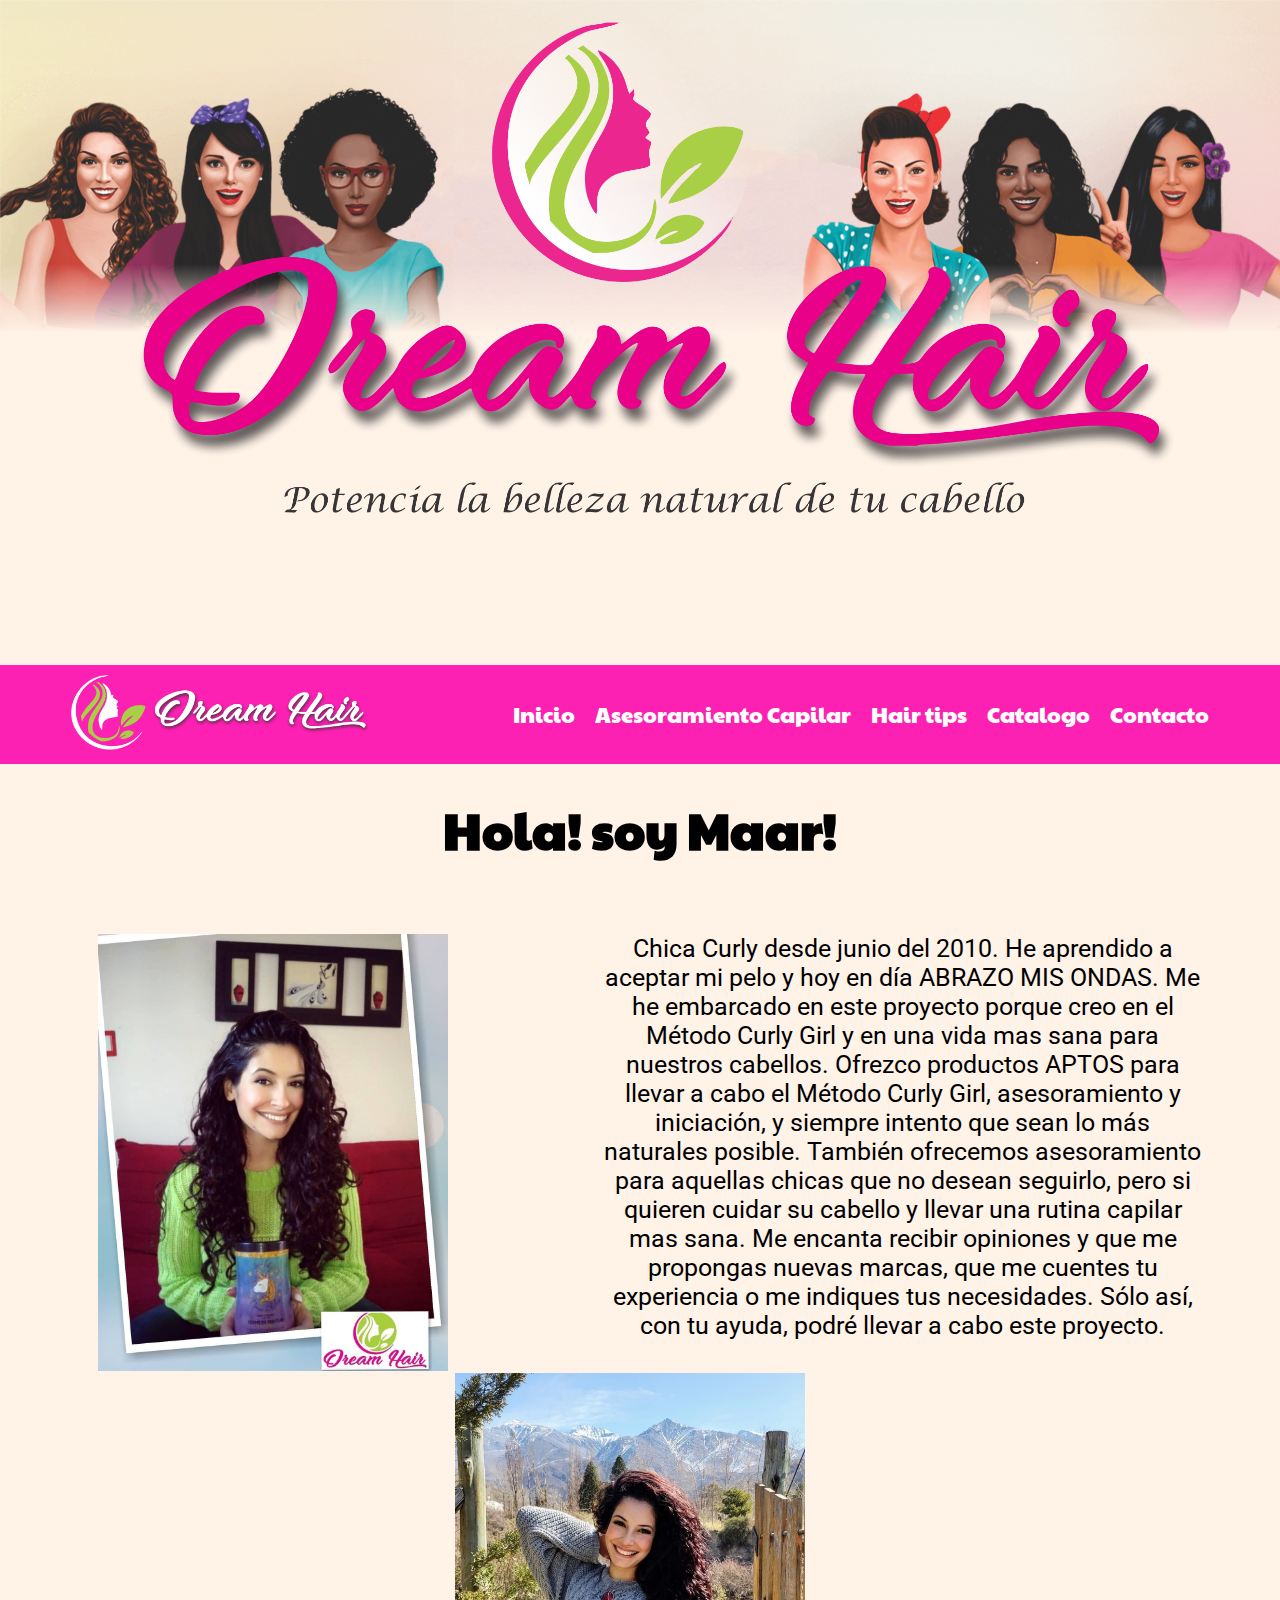
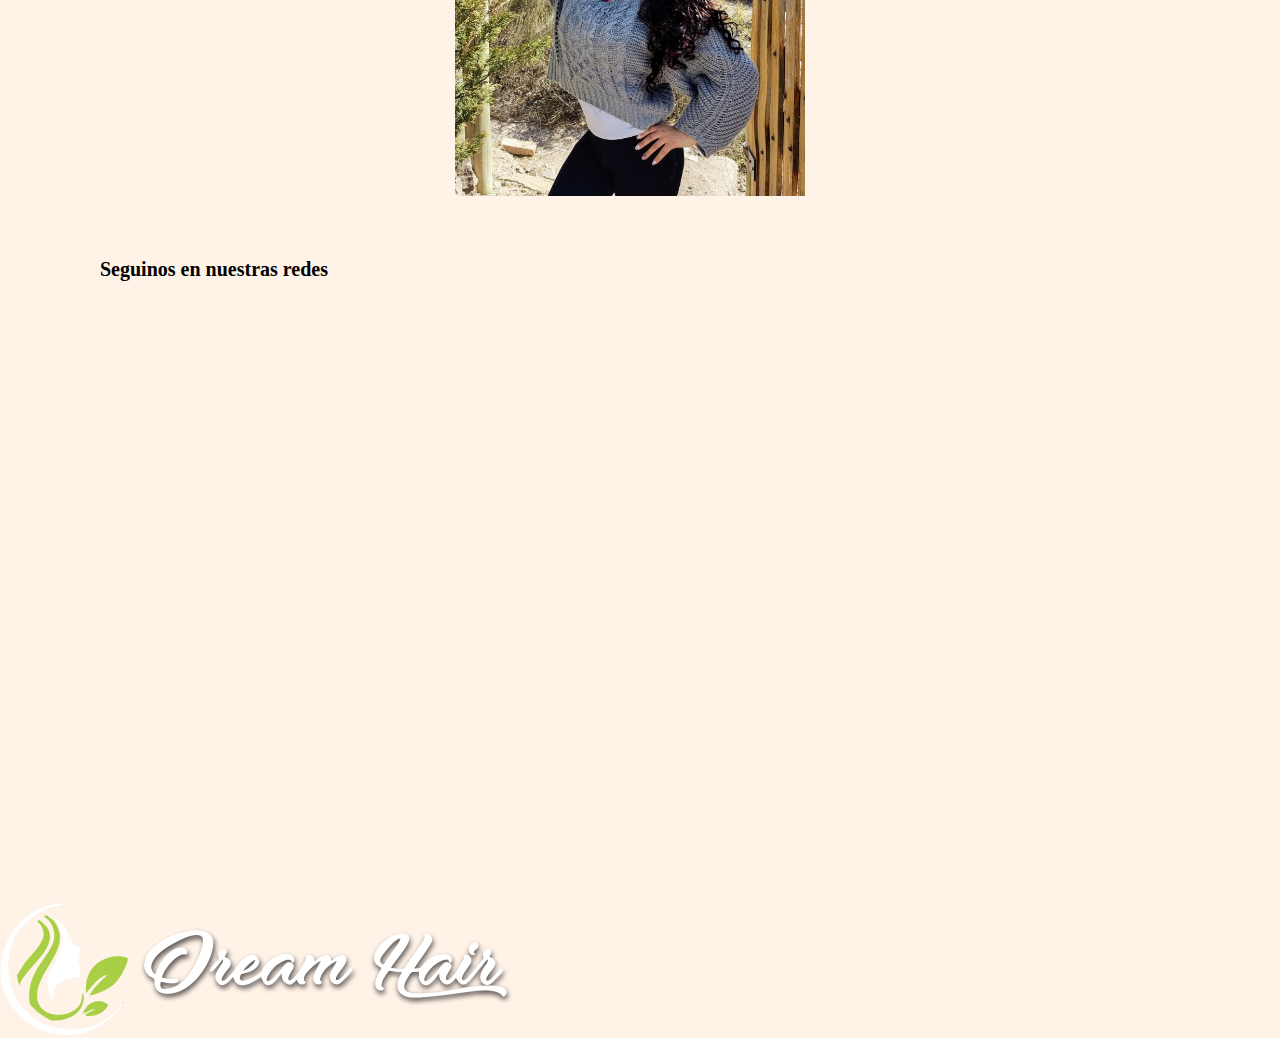
<file: index.html>
<!DOCTYPE html>
<html lang="es">
<head>
    <meta charset="UTF-8">
    <meta http-equiv="X-UA-Compatible" content="IE=edge">
    <meta name="viewport" content="width=device-width, initial-scale=1.0">
    <link rel="icon" href="img/logo pestaña.png">
    <link rel="stylesheet" href="css/styles.css">
    <link rel="preconnect" href="https://fonts.googleapis.com"> <link rel="preconnect" href="https://fonts.gstatic.com" crossorigin>
    <link rel="preconnect" href="https://fonts.googleapis.com">
    <link rel="preconnect" href="https://fonts.gstatic.com" crossorigin>
    <link href="https://fonts.googleapis.com/css2?family=Bangers&family=Lemon&family=Paytone+One&family=Roboto:wght@300&display=swap" rel="stylesheet">
    <title>Dream Hair</title>
    </head>
<body>
    <div class="grid-container">
        <!-- foto cabecera -->
        <div>
        <img src="img/MARCA COMPLETA.png" alt="imagen portada" class="portada">
        </div>
        <!-- Navegador -->
        <header id="nav-flex">
            <div class="img-nav-flex">
            <a href="index.html"><img src="img/logo.png" alt="logo-nav" class="img-nav"></a>
            </div>
            <nav>
                <ul class="lista-flex">
                    <li><a href="index.html">Inicio</a></li>
                    <li><a href="pages/Asesoramiento Capilar.html">Asesoramiento Capilar</a></li>
                    <li><a href="pages/Hair tips.html">Hair tips</a></li>
                    <li><a href="pages/Catalogo.html">Catalogo</a></li>
                    <li><a href="pages/Contacto.html">Contacto</a></li>
                </ul>
            </nav>
        </header>
        <!--SECCION INFORMATIVA-->
        <h1> Hola! soy Maar!</h1>
        <section>
            <div class="info">
                <div>
                    <img src="img/marina1.jpg" alt="foto marina" class="info_foto1">
                </div>
                <div class="info_parrafo">
                    <p class="info_p-primero">
                    Chica Curly desde junio del 2010.
                    He aprendido a aceptar mi pelo y hoy en día ABRAZO MIS ONDAS.
                    Me he embarcado en este proyecto porque creo en el Método Curly Girl y en una
                    vida mas sana para nuestros cabellos. Ofrezco productos APTOS para llevar a cabo
                    el Método Curly Girl, asesoramiento y iniciación, y siempre intento que sean lo más
                    naturales posible. También ofrecemos asesoramiento para aquellas chicas que no
                    desean seguirlo, pero si quieren cuidar su cabello y llevar una rutina capilar mas
                    sana.
                    Me encanta recibir opiniones y que me propongas nuevas marcas, que me cuentes
                    tu experiencia o me indiques tus necesidades. Sólo así, con tu ayuda, podré llevar a
                    cabo este proyecto.
                    </p>
                </div>
                <div>
                    <img src="img/marina 2.png" alt="foto marina" class="info_foto2">
                </div>

            </div>

        <div>
            <h2 class="seguinos"> Seguinos en nuestras redes</h2>
        </div>
        <div>
            <iframe src="https://www.facebook.com/plugins/page.php?href=https%3A%2F%2Fwww.facebook.com%2Fdreamhhair&tabs=timeline&width=340&height=500&small_header=false&adapt_container_width=true&hide_cover=false&show_facepile=true&appId" width="340" height="500" style="border:none;overflow:hidden" scrolling="no" frameborder="0" allowfullscreen="true" allow="autoplay; clipboard-write; encrypted-media; picture-in-picture; web-share" class="banner-face"></iframe>
        </div>
        <footer>
            <div>
                <img src="/img/logo.png" alt="logo" class="logo-footer">
            </div>
        </footer>
    </div>
</body>
</html>
</file>
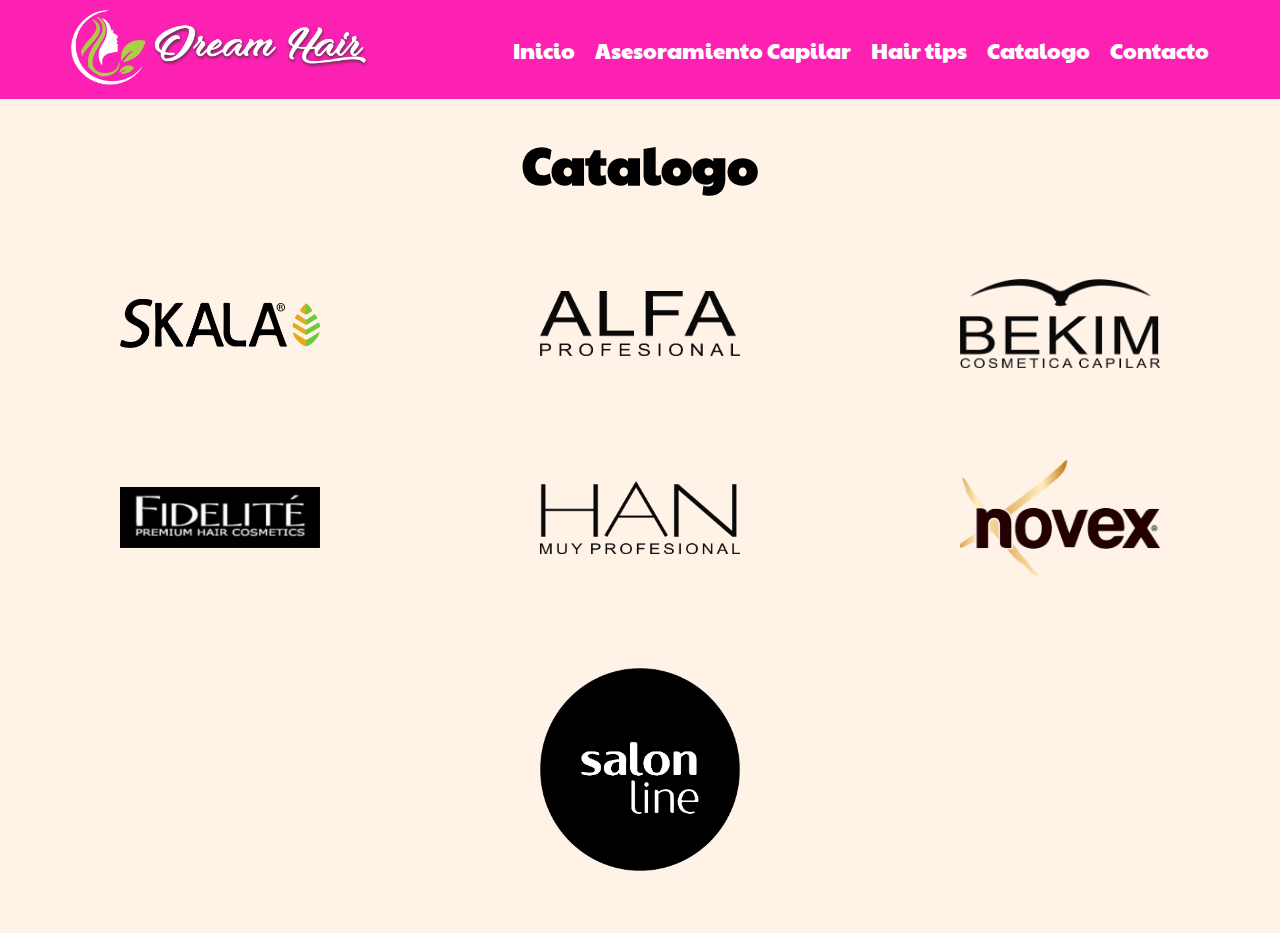
<file: pages/Catalogo.html>
<!DOCTYPE html>
<html lang="es">
<head>
    <meta charset="UTF-8">
    <meta http-equiv="X-UA-Compatible" content="IE=edge">
    <meta name="viewport" content="width=device-width, initial-scale=1.0">
    <link rel="icon" href="../img/logo pestaña.png">
    <link href="https://fonts.googleapis.com/css2?family=Bangers&family=Lemon&family=Paytone+One&family=Roboto:wght@300&display=swap" rel="stylesheet">
    <link rel="stylesheet" href="../css/styles.css">
    <title>Dream Hair</title>
</head>
<body>
    <header id="nav-flex">
        <div class="img-nav-flex">
            <a href="../index.html"><img src="../img/logo.png" alt="logo-nav" class="img-nav"></a>
        </div>
        <nav>
            <ul class="lista-flex">
                <li><a href="../index.html">Inicio</a></li>
                <li><a href="Asesoramiento Capilar.html">Asesoramiento Capilar</a></li>
                <li><a href="Hair tips.html">Hair tips</a></li>
                <li><a href="Catalogo.html">Catalogo</a></li>
                <li><a href="Contacto.html">Contacto</a></li>
            </ul>
        </nav>
    </header>

    <h1 class="h1_catalogo">Catalogo</h1>
<section>
    <div class="flex_marcas">
        <div class="marcas">
            <a href="../pages/Productos.html"><img src="../img/logo skala.png" alt="Logo Skala"></a>
        </div>
        <div class="marcas">
            <img src="../img/logo alfa.png" alt="logo alfa">
        </div>
        <div class="marcas">
            <img src="../img/logo bekim.png" alt="logo bekim">
        </div>
        <div class="marcas">
            <img src="../img/logo fidelite.png" alt="logo fidelite">
        </div>
        <div class="marcas">
            <img src="../img/logo han.png" alt="logo han">
        </div>
        <div class="marcas">
            <img src="../img/logo novex.png" alt="logo novex">
        </div>
        <div class="marcas">
            <img src="../img/logo salon line.png" alt="salon line">
        </div>
    </div>
</section>
</body>
</html>
</file>
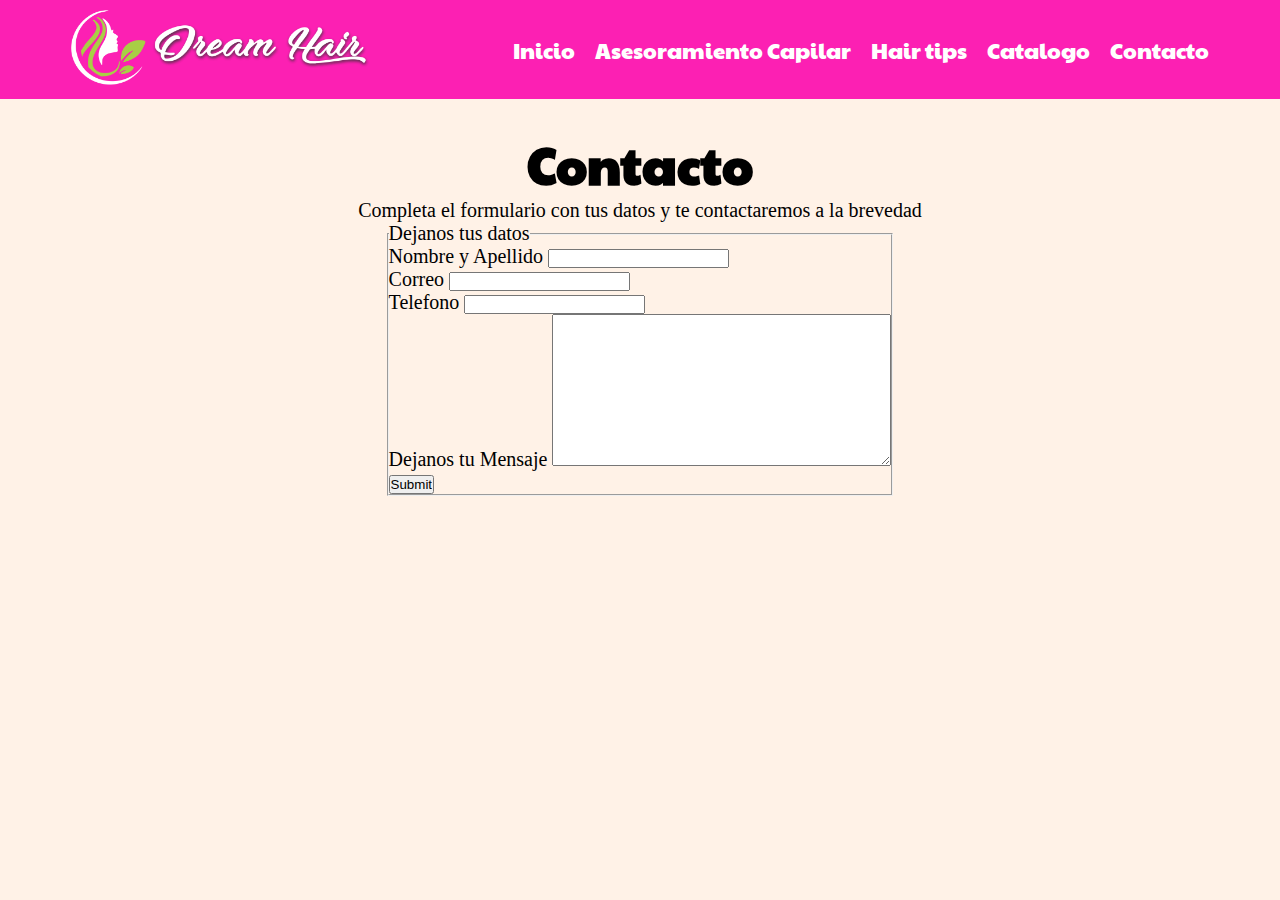
<file: pages/Contacto.html>
<!DOCTYPE html>
<html lang="es">
<head>
    <meta charset="UTF-8">
    <meta http-equiv="X-UA-Compatible" content="IE=edge">
    <meta name="viewport" content="width=device-width, initial-scale=1.0">
    <link rel="icon" href="../img/logo pestaña.png">
    <link href="https://fonts.googleapis.com/css2?family=Bangers&family=Lemon&family=Paytone+One&family=Roboto:wght@300&display=swap" rel="stylesheet">
    <link rel="stylesheet" href="../css/styles.css">
    <title>Dream Hair</title>
</head>
<body>
    <header id="nav-flex">
        <div class="img-nav-flex">
            <a href="../index.html"><img src="../img/logo.png" alt="logo-nav" class="img-nav"></a>
        </div>
        <nav>
            <ul class="lista-flex">
                <li><a href="../index.html">Inicio</a></li>
                <li><a href="Asesoramiento Capilar.html">Asesoramiento Capilar</a></li>
                <li><a href="Hair tips.html">Hair tips</a></li>
                <li><a href="Catalogo.html">Catalogo</a></li>
                <li><a href="Contacto.html">Contacto</a></li>
            </ul>
        </nav>
    </header>

    <section class="sect-contact">
        <h1>
            Contacto
        </h1>
        <p>
            Completa el formulario con tus datos y te contactaremos a la brevedad
        </p>
        <form class="formulario">
            <fieldset class="recuadro">
                <legend>Dejanos tus datos</legend>
            <div>
                <label for="nombre">Nombre y Apellido</label>
                <input type="text" id="nombre" required>
            </div>
            
            <div>
                <label for="email">Correo</label>
                <input type="email" id="email" required>
            </div>

            <div>
                <label for="">Telefono</label>
                <input type="text" id="number" required>
            </div>

            <div>
                <label for="mensaje">Dejanos tu Mensaje</label>
                <textarea id="mensaje" cols="40" rows="10" maxlength="5000"></textarea>
            </div>

                <input type="submit" name="Enviar">
            </fieldset>
        </form>
        </section>
</body>
</html>
</file>
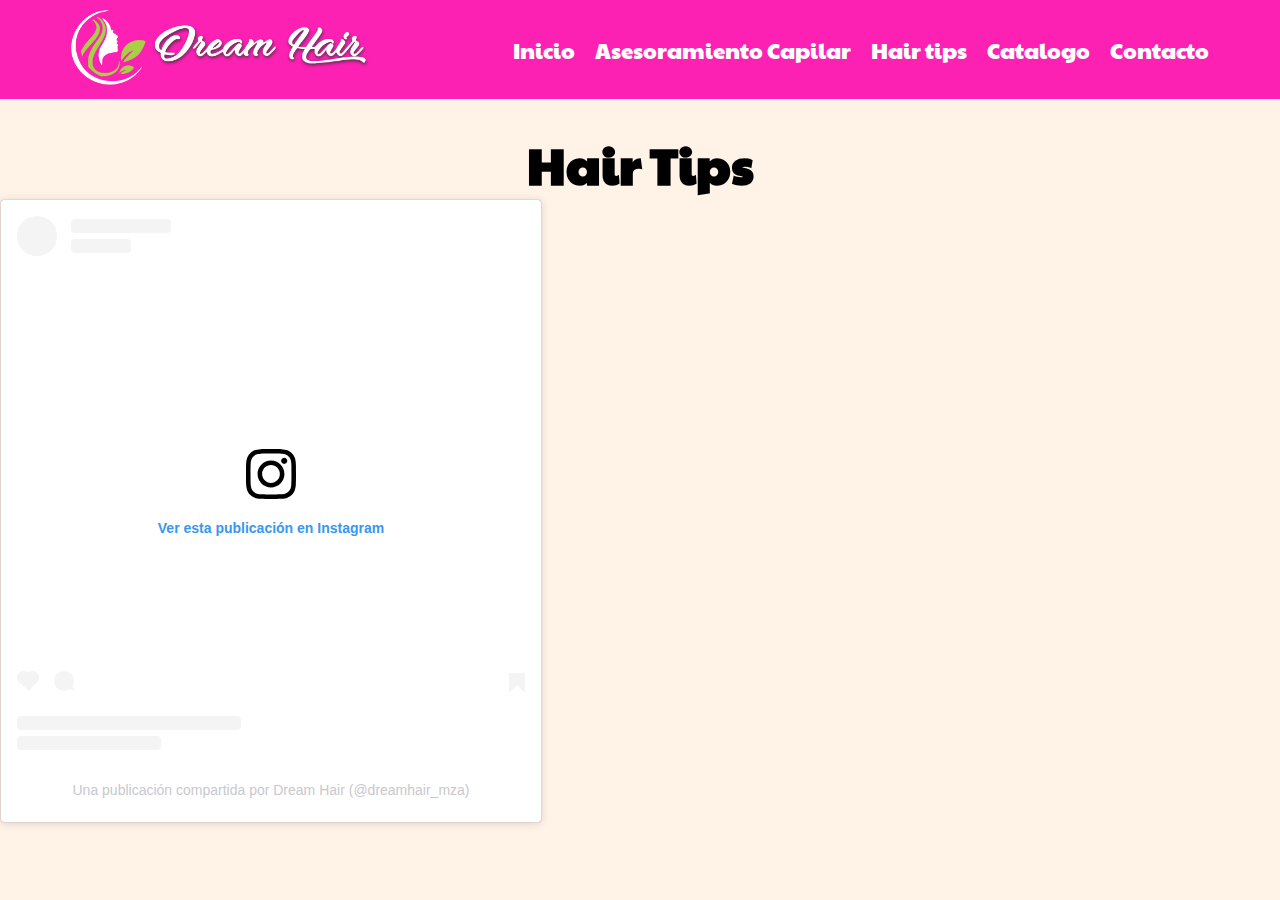
<file: pages/Hair tips.html>
<!DOCTYPE html>
<html lang="es">
<head>
    <meta charset="UTF-8">
    <meta http-equiv="X-UA-Compatible" content="IE=edge">
    <meta name="viewport" content="width=device-width, initial-scale=1.0">
    <link rel="icon" href="../img/logo pestaña.png">
    <link href="https://fonts.googleapis.com/css2?family=Bangers&family=Lemon&family=Paytone+One&family=Roboto:wght@300&display=swap" rel="stylesheet">
    <link rel="stylesheet" href="../css/styles.css">
    <title>Dream Hair</title>
</head>
<body>
    <header id="nav-flex">
        <div class="img-nav-flex">
            <a href="../index.html"><img src="../img/logo.png" alt="logo-nav" class="img-nav"></a>
        </div>
        <nav>
            <ul class="lista-flex">
                <li><a href="../index.html">Inicio</a></li>
                <li><a href="Asesoramiento Capilar.html">Asesoramiento Capilar</a></li>
                <li><a href="Hair tips.html">Hair tips</a></li>
                <li><a href="Catalogo.html">Catalogo</a></li>
                <li><a href="Contacto.html">Contacto</a></li>
            </ul>
        </nav>
    </header>
</body>
        <h1>Hair Tips</h1>
        <blockquote class="instagram-media" data-instgrm-captioned data-instgrm-permalink="https://www.instagram.com/reel/CjRBq-AJ8m9/?utm_source=ig_embed&amp;utm_campaign=loading" data-instgrm-version="14" style=" background:#FFF; border:0; border-radius:3px; box-shadow:0 0 1px 0 rgba(0,0,0,0.5),0 1px 10px 0 rgba(0,0,0,0.15); margin: 1px; max-width:540px; min-width:326px; padding:0; width:99.375%; width:-webkit-calc(100% - 2px); width:calc(100% - 2px);"><div style="padding:16px;"> <a href="https://www.instagram.com/reel/CjRBq-AJ8m9/?utm_source=ig_embed&amp;utm_campaign=loading" style=" background:#FFFFFF; line-height:0; padding:0 0; text-align:center; text-decoration:none; width:100%;" target="_blank"> <div style=" display: flex; flex-direction: row; align-items: center;"> <div style="background-color: #F4F4F4; border-radius: 50%; flex-grow: 0; height: 40px; margin-right: 14px; width: 40px;"></div> <div style="display: flex; flex-direction: column; flex-grow: 1; justify-content: center;"> <div style=" background-color: #F4F4F4; border-radius: 4px; flex-grow: 0; height: 14px; margin-bottom: 6px; width: 100px;"></div> <div style=" background-color: #F4F4F4; border-radius: 4px; flex-grow: 0; height: 14px; width: 60px;"></div></div></div><div style="padding: 19% 0;"></div> <div style="display:block; height:50px; margin:0 auto 12px; width:50px;"><svg width="50px" height="50px" viewBox="0 0 60 60" version="1.1" xmlns="https://www.w3.org/2000/svg" xmlns:xlink="https://www.w3.org/1999/xlink"><g stroke="none" stroke-width="1" fill="none" fill-rule="evenodd"><g transform="translate(-511.000000, -20.000000)" fill="#000000"><g><path d="M556.869,30.41 C554.814,30.41 553.148,32.076 553.148,34.131 C553.148,36.186 554.814,37.852 556.869,37.852 C558.924,37.852 560.59,36.186 560.59,34.131 C560.59,32.076 558.924,30.41 556.869,30.41 M541,60.657 C535.114,60.657 530.342,55.887 530.342,50 C530.342,44.114 535.114,39.342 541,39.342 C546.887,39.342 551.658,44.114 551.658,50 C551.658,55.887 546.887,60.657 541,60.657 M541,33.886 C532.1,33.886 524.886,41.1 524.886,50 C524.886,58.899 532.1,66.113 541,66.113 C549.9,66.113 557.115,58.899 557.115,50 C557.115,41.1 549.9,33.886 541,33.886 M565.378,62.101 C565.244,65.022 564.756,66.606 564.346,67.663 C563.803,69.06 563.154,70.057 562.106,71.106 C561.058,72.155 560.06,72.803 558.662,73.347 C557.607,73.757 556.021,74.244 553.102,74.378 C549.944,74.521 548.997,74.552 541,74.552 C533.003,74.552 532.056,74.521 528.898,74.378 C525.979,74.244 524.393,73.757 523.338,73.347 C521.94,72.803 520.942,72.155 519.894,71.106 C518.846,70.057 518.197,69.06 517.654,67.663 C517.244,66.606 516.755,65.022 516.623,62.101 C516.479,58.943 516.448,57.996 516.448,50 C516.448,42.003 516.479,41.056 516.623,37.899 C516.755,34.978 517.244,33.391 517.654,32.338 C518.197,30.938 518.846,29.942 519.894,28.894 C520.942,27.846 521.94,27.196 523.338,26.654 C524.393,26.244 525.979,25.756 528.898,25.623 C532.057,25.479 533.004,25.448 541,25.448 C548.997,25.448 549.943,25.479 553.102,25.623 C556.021,25.756 557.607,26.244 558.662,26.654 C560.06,27.196 561.058,27.846 562.106,28.894 C563.154,29.942 563.803,30.938 564.346,32.338 C564.756,33.391 565.244,34.978 565.378,37.899 C565.522,41.056 565.552,42.003 565.552,50 C565.552,57.996 565.522,58.943 565.378,62.101 M570.82,37.631 C570.674,34.438 570.167,32.258 569.425,30.349 C568.659,28.377 567.633,26.702 565.965,25.035 C564.297,23.368 562.623,22.342 560.652,21.575 C558.743,20.834 556.562,20.326 553.369,20.18 C550.169,20.033 549.148,20 541,20 C532.853,20 531.831,20.033 528.631,20.18 C525.438,20.326 523.257,20.834 521.349,21.575 C519.376,22.342 517.703,23.368 516.035,25.035 C514.368,26.702 513.342,28.377 512.574,30.349 C511.834,32.258 511.326,34.438 511.181,37.631 C511.035,40.831 511,41.851 511,50 C511,58.147 511.035,59.17 511.181,62.369 C511.326,65.562 511.834,67.743 512.574,69.651 C513.342,71.625 514.368,73.296 516.035,74.965 C517.703,76.634 519.376,77.658 521.349,78.425 C523.257,79.167 525.438,79.673 528.631,79.82 C531.831,79.965 532.853,80.001 541,80.001 C549.148,80.001 550.169,79.965 553.369,79.82 C556.562,79.673 558.743,79.167 560.652,78.425 C562.623,77.658 564.297,76.634 565.965,74.965 C567.633,73.296 568.659,71.625 569.425,69.651 C570.167,67.743 570.674,65.562 570.82,62.369 C570.966,59.17 571,58.147 571,50 C571,41.851 570.966,40.831 570.82,37.631"></path></g></g></g></svg></div><div style="padding-top: 8px;"> <div style=" color:#3897f0; font-family:Arial,sans-serif; font-size:14px; font-style:normal; font-weight:550; line-height:18px;">Ver esta publicación en Instagram</div></div><div style="padding: 12.5% 0;"></div> <div style="display: flex; flex-direction: row; margin-bottom: 14px; align-items: center;"><div> <div style="background-color: #F4F4F4; border-radius: 50%; height: 12.5px; width: 12.5px; transform: translateX(0px) translateY(7px);"></div> <div style="background-color: #F4F4F4; height: 12.5px; transform: rotate(-45deg) translateX(3px) translateY(1px); width: 12.5px; flex-grow: 0; margin-right: 14px; margin-left: 2px;"></div> <div style="background-color: #F4F4F4; border-radius: 50%; height: 12.5px; width: 12.5px; transform: translateX(9px) translateY(-18px);"></div></div><div style="margin-left: 8px;"> <div style=" background-color: #F4F4F4; border-radius: 50%; flex-grow: 0; height: 20px; width: 20px;"></div> <div style=" width: 0; height: 0; border-top: 2px solid transparent; border-left: 6px solid #f4f4f4; border-bottom: 2px solid transparent; transform: translateX(16px) translateY(-4px) rotate(30deg)"></div></div><div style="margin-left: auto;"> <div style=" width: 0px; border-top: 8px solid #F4F4F4; border-right: 8px solid transparent; transform: translateY(16px);"></div> <div style=" background-color: #F4F4F4; flex-grow: 0; height: 12px; width: 16px; transform: translateY(-4px);"></div> <div style=" width: 0; height: 0; border-top: 8px solid #F4F4F4; border-left: 8px solid transparent; transform: translateY(-4px) translateX(8px);"></div></div></div> <div style="display: flex; flex-direction: column; flex-grow: 1; justify-content: center; margin-bottom: 24px;"> <div style=" background-color: #F4F4F4; border-radius: 4px; flex-grow: 0; height: 14px; margin-bottom: 6px; width: 224px;"></div> <div style=" background-color: #F4F4F4; border-radius: 4px; flex-grow: 0; height: 14px; width: 144px;"></div></div></a><p style=" color:#c9c8cd; font-family:Arial,sans-serif; font-size:14px; line-height:17px; margin-bottom:0; margin-top:8px; overflow:hidden; padding:8px 0 7px; text-align:center; text-overflow:ellipsis; white-space:nowrap;"><a href="https://www.instagram.com/reel/CjRBq-AJ8m9/?utm_source=ig_embed&amp;utm_campaign=loading" style=" color:#c9c8cd; font-family:Arial,sans-serif; font-size:14px; font-style:normal; font-weight:normal; line-height:17px; text-decoration:none;" target="_blank">Una publicación compartida por Dream Hair (@dreamhair_mza)</a></p></div></blockquote> <script async src="//www.instagram.com/embed.js"></script>
</html>
</file>
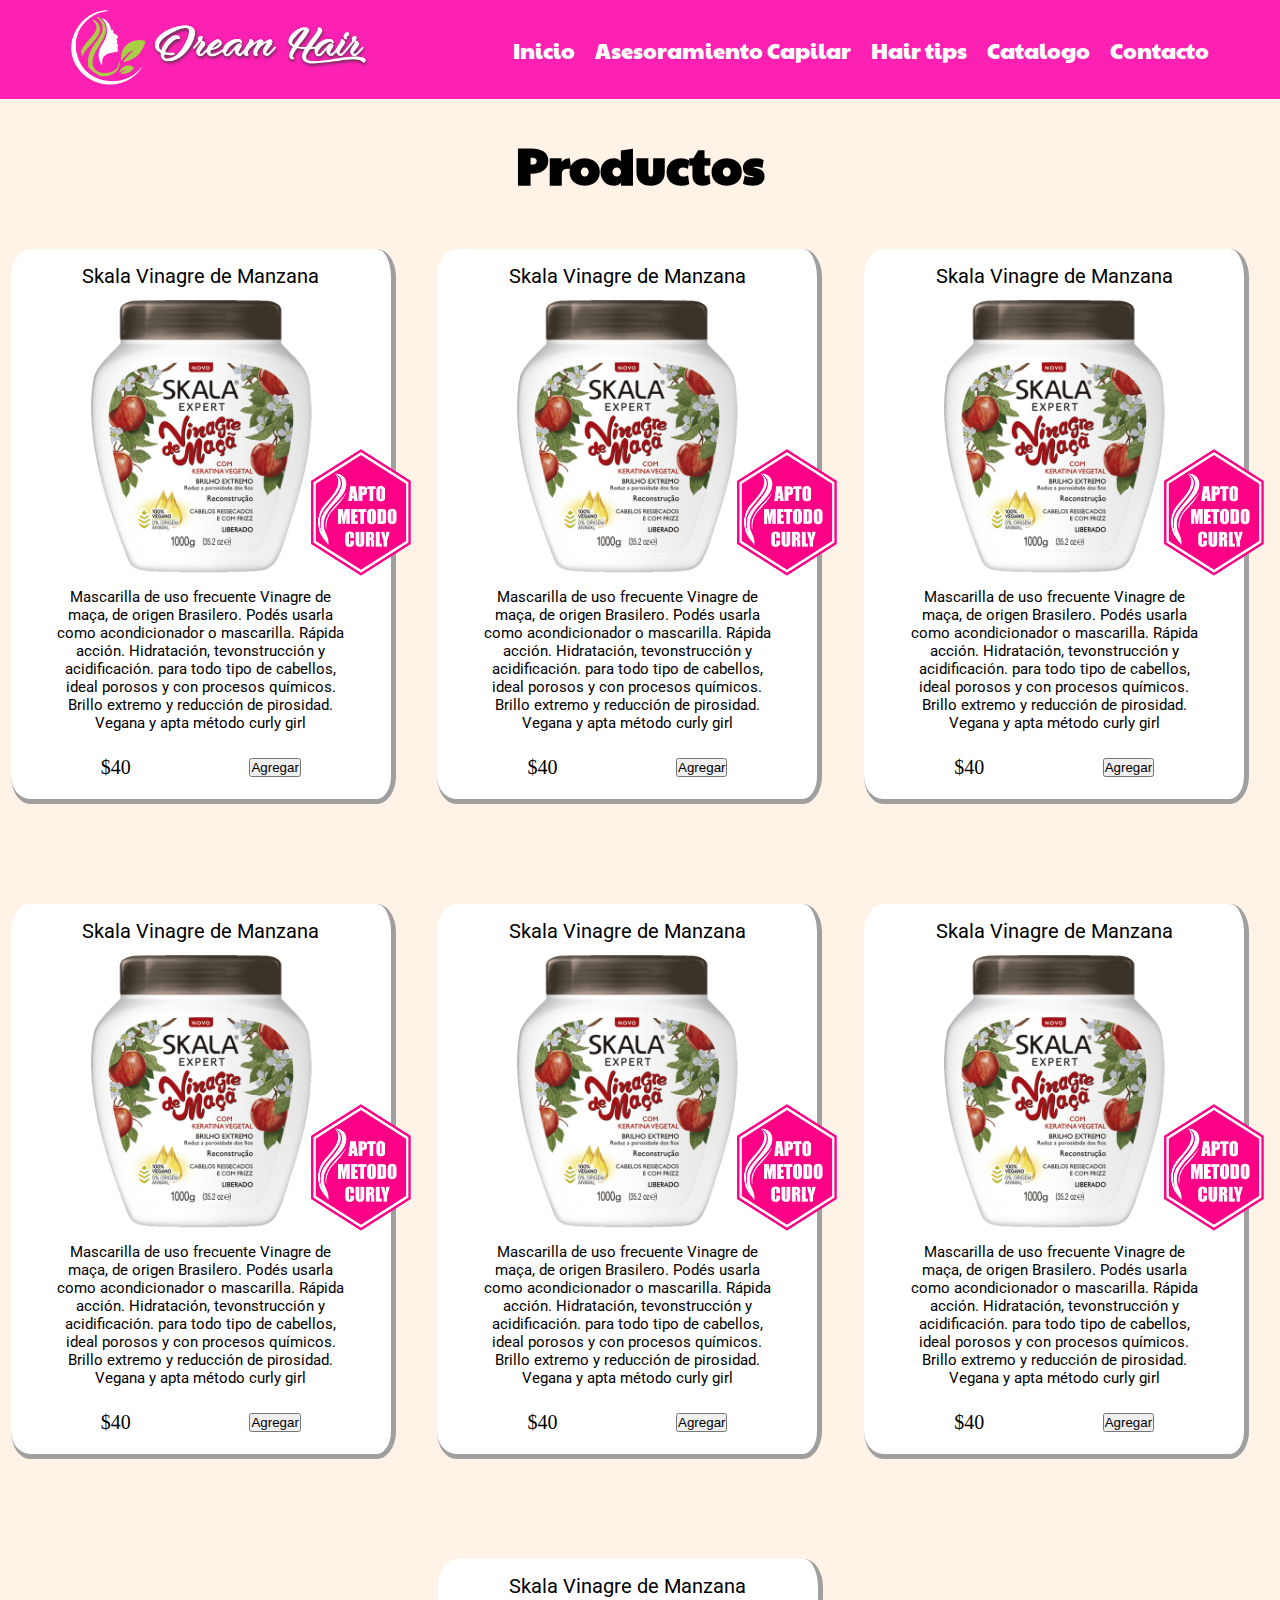
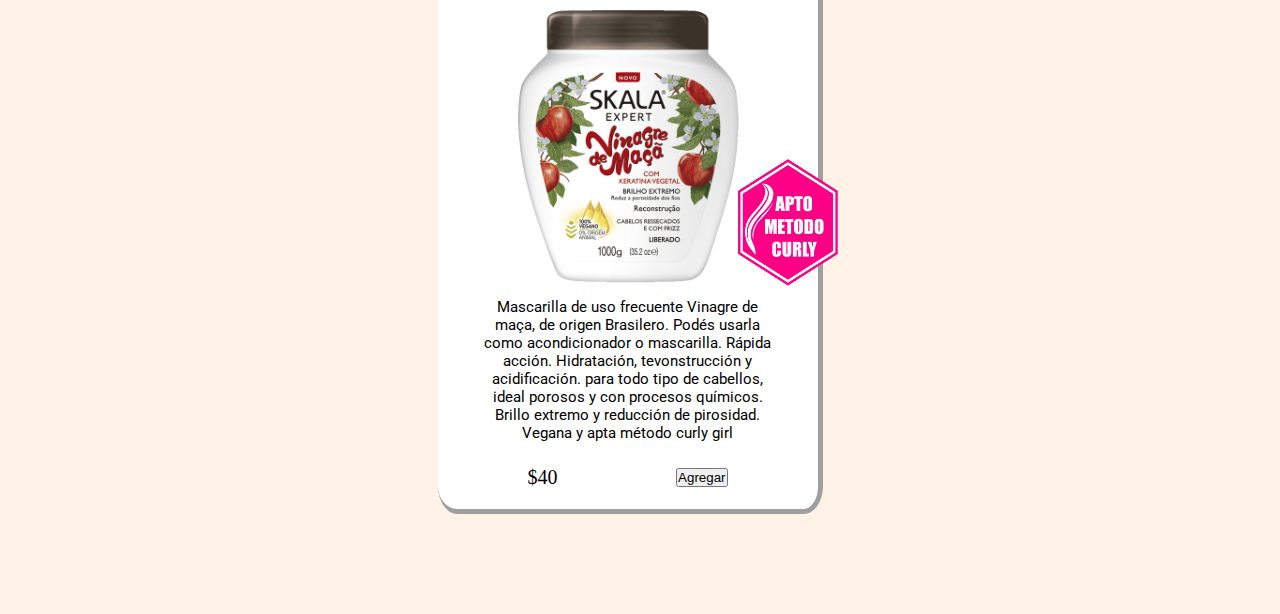
<file: pages/Productos.html>
<!DOCTYPE html>
<html lang="es">
<head>
    <meta charset="UTF-8">
    <meta http-equiv="X-UA-Compatible" content="IE=edge">
    <meta name="viewport" content="width=device-width, initial-scale=1.0">
    <link rel="icon" href="../img/logo pestaña.png">
    <link href="https://fonts.googleapis.com/css2?family=Bangers&family=Lemon&family=Paytone+One&family=Roboto:wght@300&display=swap" rel="stylesheet">
    <link rel="stylesheet" href="../css/styles.css">
    <title>Dream Hair</title>
</head>
<body>
    <header id="nav-flex">
        <div class="img-nav-flex">
            <a href="../index.html"><img src="../img/logo.png" alt="logo-nav" class="img-nav"></a>
        </div>
        <nav>
            <ul class="lista-flex">
                <li><a href="../index.html">Inicio</a></li>
                <li><a href="Asesoramiento Capilar.html">Asesoramiento Capilar</a></li>
                <li><a href="Hair tips.html">Hair tips</a></li>
                <li><a href="Catalogo.html">Catalogo</a></li>
                <li><a href="Contacto.html">Contacto</a></li>
            </ul>
        </nav>
    </header>
    <h1 class="titulo-productos">Productos</h1>
    <section class="contenedor">

        <div class="card">
            <p class="card_parrafo--titulo">Skala Vinagre de Manzana</p>
            <img src="../img/skala vinagre.png" alt="skala vinagre" class="card_imagen">
            <img src="../img/apto.png" alt="apto" class="logo-apto">
            <p class="card_parrafo">Mascarilla de uso frecuente Vinagre de maça, de origen Brasilero. Podés usarla como 
                acondicionador o mascarilla. Rápida acción. Hidratación, tevonstrucción y acidificación. para todo 
                tipo de cabellos, ideal porosos y con procesos químicos. Brillo extremo y reducción de pirosidad. Vegana 
                y apta método curly girl
            </p>
            <div id="card_abajo">
                <p class="card_parrafo--precio">$40</p>
                <button class="c">Agregar</button>
            </div>
        </div>

        <div class="card">
            <p class="card_parrafo--titulo">Skala Vinagre de Manzana</p>
            <img src="../img/skala vinagre.png" alt="skala vinagre" class="card_imagen">
            <img src="../img/apto.png" alt="apto" class="logo-apto">
            <p class="card_parrafo">Mascarilla de uso frecuente Vinagre de maça, de origen Brasilero. Podés usarla como 
                acondicionador o mascarilla. Rápida acción. Hidratación, tevonstrucción y acidificación. para todo 
                tipo de cabellos, ideal porosos y con procesos químicos. Brillo extremo y reducción de pirosidad. Vegana 
                y apta método curly girl
            </p>
            <div id="card_abajo">
                <p class="card_parrafo--precio">$40</p>
                <button class="c">Agregar</button>
            </div>
        </div>

        <div class="card">
            <p class="card_parrafo--titulo">Skala Vinagre de Manzana</p>
            <img src="../img/skala vinagre.png" alt="skala vinagre" class="card_imagen">
            <img src="../img/apto.png" alt="apto" class="logo-apto">
            <p class="card_parrafo">Mascarilla de uso frecuente Vinagre de maça, de origen Brasilero. Podés usarla como 
                acondicionador o mascarilla. Rápida acción. Hidratación, tevonstrucción y acidificación. para todo 
                tipo de cabellos, ideal porosos y con procesos químicos. Brillo extremo y reducción de pirosidad. Vegana 
                y apta método curly girl
            </p>
            <div id="card_abajo">
                <p class="card_parrafo--precio">$40</p>
                <button class="c">Agregar</button>
            </div>
        </div>

        <div class="card">
            <p class="card_parrafo--titulo">Skala Vinagre de Manzana</p>
            <img src="../img/skala vinagre.png" alt="skala vinagre" class="card_imagen">
            <img src="../img/apto.png" alt="apto" class="logo-apto">
            <p class="card_parrafo">Mascarilla de uso frecuente Vinagre de maça, de origen Brasilero. Podés usarla como 
                acondicionador o mascarilla. Rápida acción. Hidratación, tevonstrucción y acidificación. para todo 
                tipo de cabellos, ideal porosos y con procesos químicos. Brillo extremo y reducción de pirosidad. Vegana 
                y apta método curly girl
            </p>
            <div id="card_abajo">
                <p class="card_parrafo--precio">$40</p>
                <button class="c">Agregar</button>
            </div>
        </div>

        <div class="card">
            <p class="card_parrafo--titulo">Skala Vinagre de Manzana</p>
            <img src="../img/skala vinagre.png" alt="skala vinagre" class="card_imagen">
            <img src="../img/apto.png" alt="apto" class="logo-apto">
            <p class="card_parrafo">Mascarilla de uso frecuente Vinagre de maça, de origen Brasilero. Podés usarla como 
                acondicionador o mascarilla. Rápida acción. Hidratación, tevonstrucción y acidificación. para todo 
                tipo de cabellos, ideal porosos y con procesos químicos. Brillo extremo y reducción de pirosidad. Vegana 
                y apta método curly girl
            </p>
            <div id="card_abajo">
                <p class="card_parrafo--precio">$40</p>
                <button class="c">Agregar</button>
            </div>
        </div>

        <div class="card">
            <p class="card_parrafo--titulo">Skala Vinagre de Manzana</p>
            <img src="../img/skala vinagre.png" alt="skala vinagre" class="card_imagen">
            <img src="../img/apto.png" alt="apto" class="logo-apto">
            <p class="card_parrafo">Mascarilla de uso frecuente Vinagre de maça, de origen Brasilero. Podés usarla como 
                acondicionador o mascarilla. Rápida acción. Hidratación, tevonstrucción y acidificación. para todo 
                tipo de cabellos, ideal porosos y con procesos químicos. Brillo extremo y reducción de pirosidad. Vegana 
                y apta método curly girl
            </p>
            <div id="card_abajo">
                <p class="card_parrafo--precio">$40</p>
                <button class="c">Agregar</button>
            </div>
        </div>

        <div class="card">
            <p class="card_parrafo--titulo">Skala Vinagre de Manzana</p>
            <img src="../img/skala vinagre.png" alt="skala vinagre" class="card_imagen">
            <img src="../img/apto.png" alt="apto" class="logo-apto">
            <p class="card_parrafo">Mascarilla de uso frecuente Vinagre de maça, de origen Brasilero. Podés usarla como 
                acondicionador o mascarilla. Rápida acción. Hidratación, tevonstrucción y acidificación. para todo 
                tipo de cabellos, ideal porosos y con procesos químicos. Brillo extremo y reducción de pirosidad. Vegana 
                y apta método curly girl
            </p>
            <div id="card_abajo">
                <p class="card_parrafo--precio">$40</p>
                <button class="c">Agregar</button>
            </div>
        </div>

    </section>
</body>
</html>
</file>
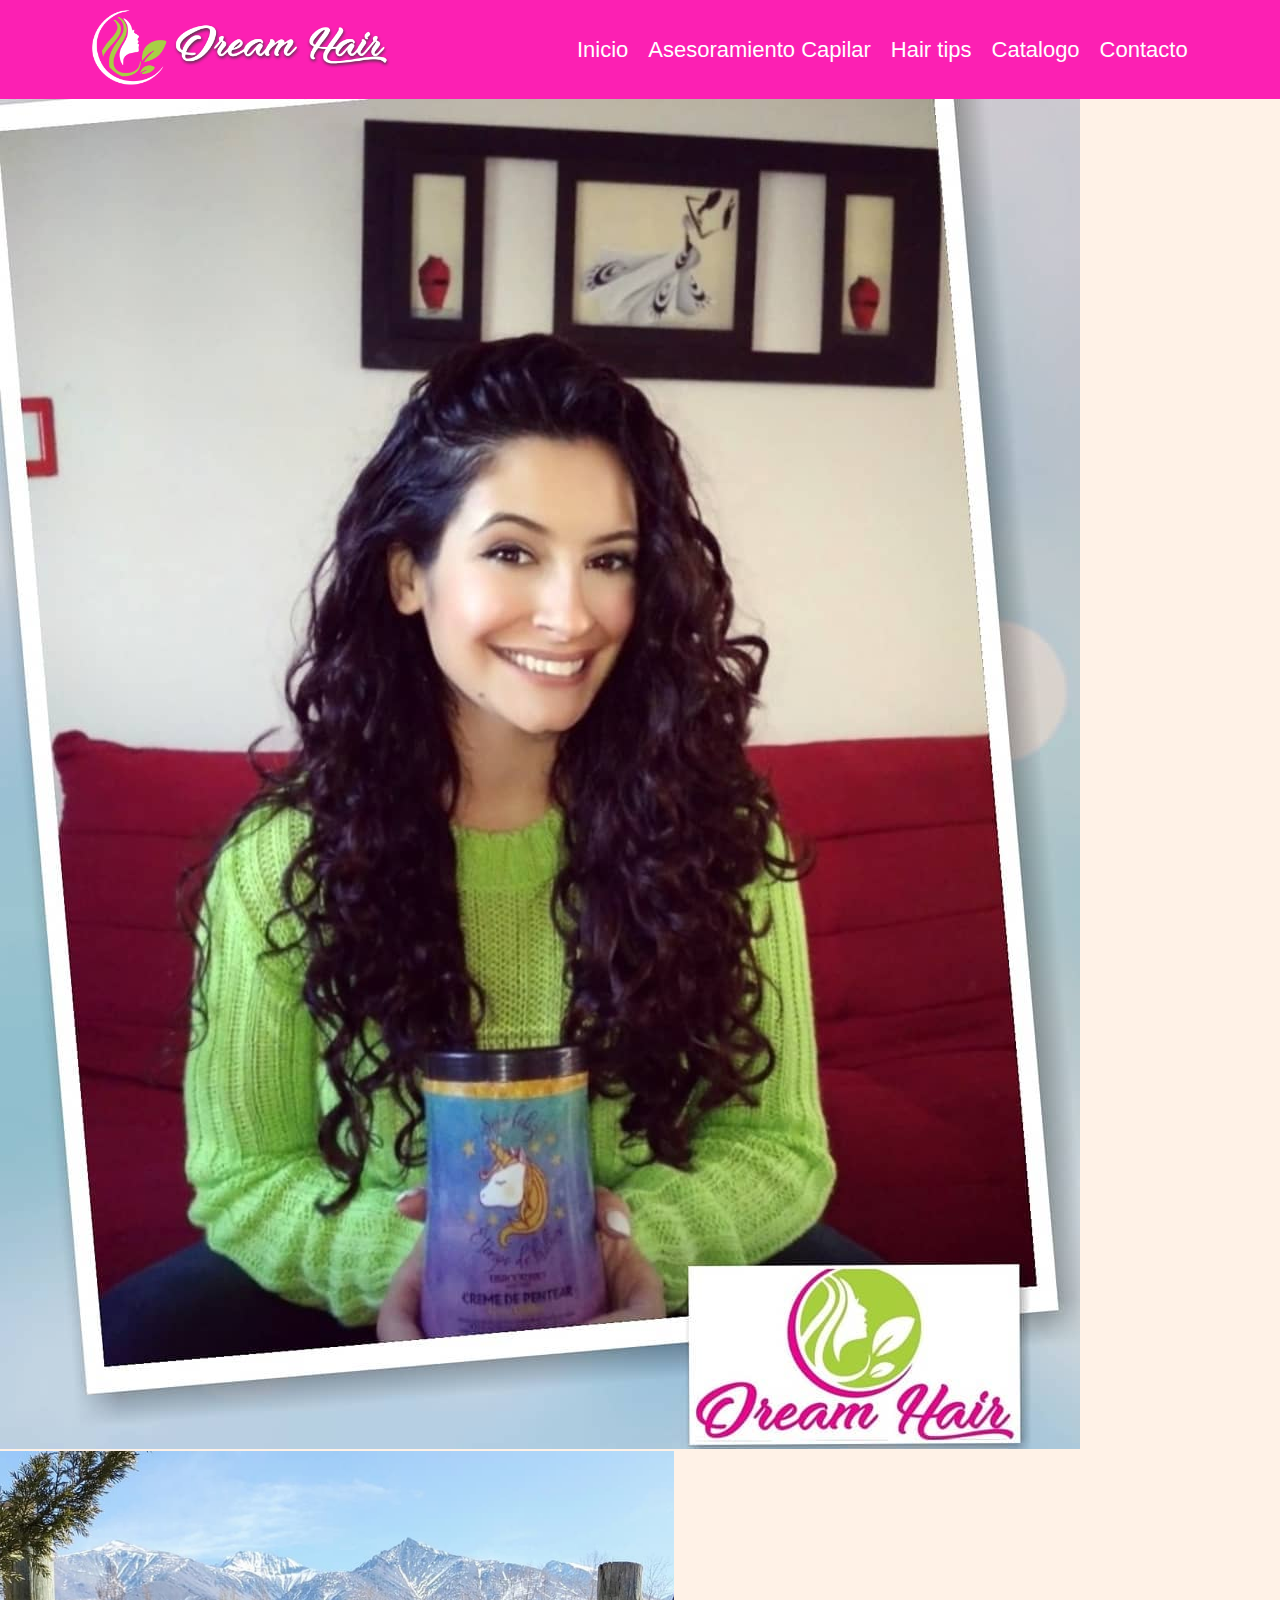
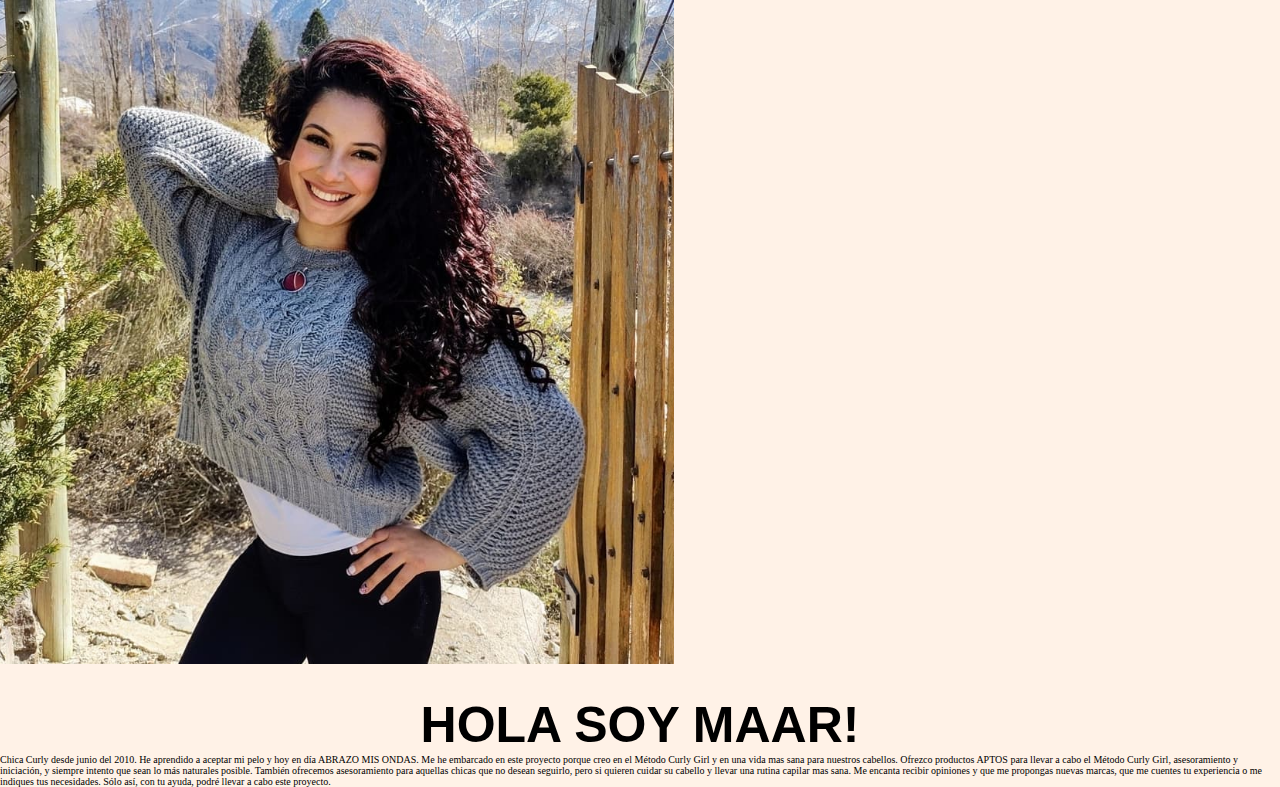
<file: pages/Quien soy.html>
<!DOCTYPE html>
<html lang="es">
<head>
    <meta charset="UTF-8">
    <meta http-equiv="X-UA-Compatible" content="IE=edge">
    <meta name="viewport" content="width=device-width, initial-scale=1.0">
    <link rel="icon" href="../img/logo.png">
    <link rel="stylesheet" href="../css/styles.css">
    <title>Dream Hair</title>
</head>
<body>
    <header id="nav-flex">
        <div class="img-nav-flex">
            <a href="../index.html"><img src="../img/logo.png" alt="logo-nav" class="img-nav"></a>
        </div>
        <nav>
            <ul class="lista-flex">
                <li><a href="../index.html">Inicio</a></li>
                <li><a href="Asesoramiento Capilar.html">Asesoramiento Capilar</a></li>
                <li><a href="Hair tips.html">Hair tips</a></li>
                <li><a href="Catalogo.html">Catalogo</a></li>
                <li><a href="Contacto.html">Contacto</a></li>
            </ul>
        </nav>
    </header>
<div>    
    <img src="../img/marina1.jpg" alt="foto marina" class="foto1">
    <img src="../img/marina 2.png" alt="foto marina" class="foto2">
</div>
<h1 class="hola"> HOLA SOY MAAR!</h1>
<p class="chica-curly">
    Chica Curly desde junio del 2010.
He aprendido a aceptar mi pelo y hoy en día ABRAZO MIS ONDAS.
Me he embarcado en este proyecto porque creo en el Método Curly Girl y en una
vida mas sana para nuestros cabellos. Ofrezco productos APTOS para llevar a cabo
el Método Curly Girl, asesoramiento y iniciación, y siempre intento que sean lo más
naturales posible. También ofrecemos asesoramiento para aquellas chicas que no
desean seguirlo, pero si quieren cuidar su cabello y llevar una rutina capilar mas
sana.
Me encanta recibir opiniones y que me propongas nuevas marcas, que me cuentes
tu experiencia o me indiques tus necesidades. Sólo así, con tu ayuda, podré llevar a
cabo este proyecto.
    </p>

</body>
</html>
</file>
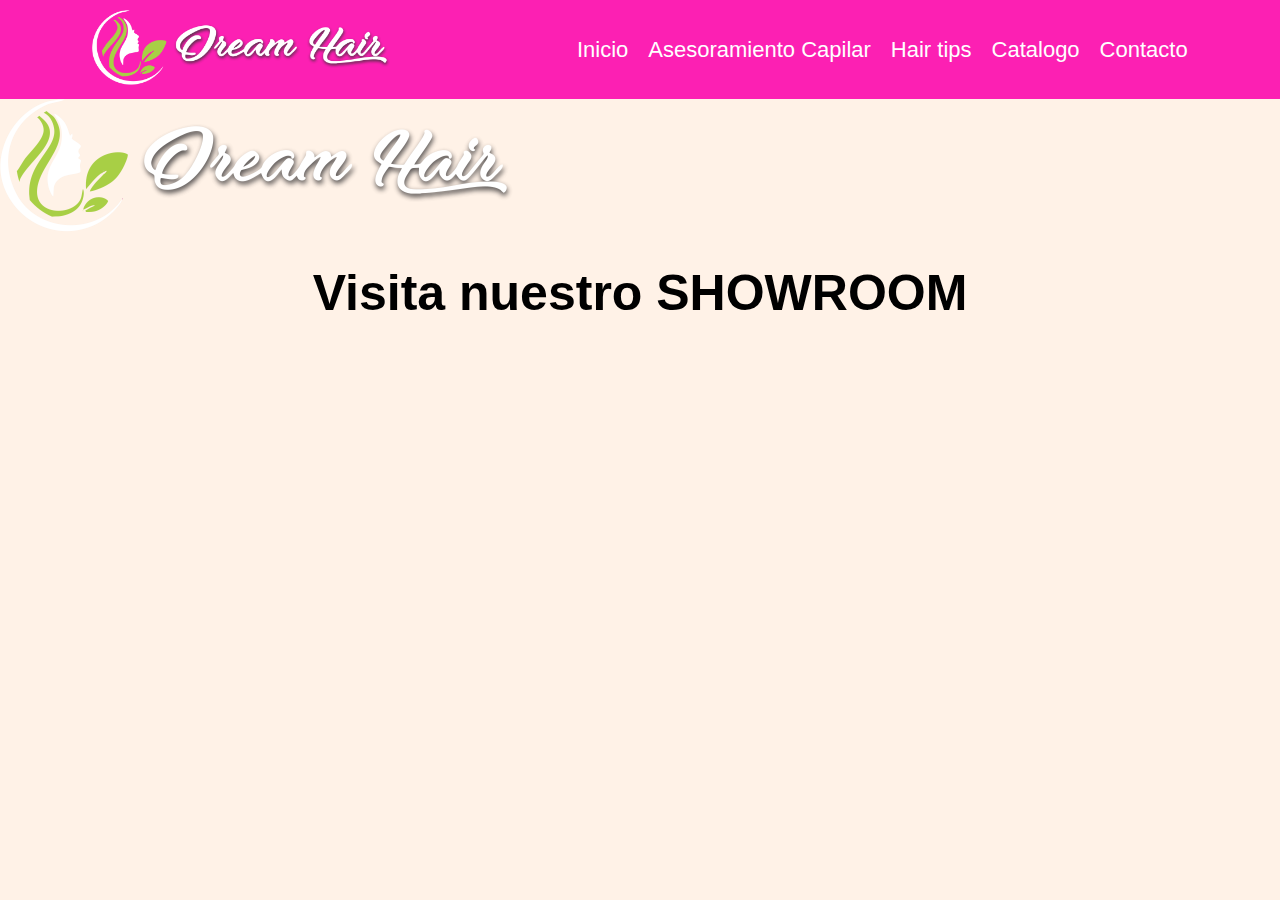
<file: pages/Ubicacion.html>
<!DOCTYPE html>
<html lang="es">
<head>
    <meta charset="UTF-8">
    <meta http-equiv="X-UA-Compatible" content="IE=edge">
    <meta name="viewport" content="width=device-width, initial-scale=1.0">
    <link rel="icon" href="../img/logo.png">
    <title>Dream Hair</title>
    <link rel="stylesheet" href="../css/styles.css">
</head>
<body>
    <header id="nav-flex">
        <div class="img-nav-flex">
            <a href="../index.html"><img src="../img/logo.png" alt="logo-nav" class="img-nav"></a>
        </div>
        <nav>
            <ul class="lista-flex">
                <li><a href="../index.html">Inicio</a></li>
                <li><a href="Asesoramiento Capilar.html">Asesoramiento Capilar</a></li>
                <li><a href="Hair tips.html">Hair tips</a></li>
                <li><a href="Catalogo.html">Catalogo</a></li>
                <li><a href="Contacto.html">Contacto</a></li>
            </ul>
        </nav>
    </header>
    <img src="../img/logo.png" alt="logo dream hair">
    <h1>Visita nuestro SHOWROOM</h1>
    <iframe src="https://www.google.com/maps/embed?pb=!1m18!1m12!1m3!1d3350.991338978252!2d-68.82869958427874!3d-32.87194857544183!2m3!1f0!2f0!3f0!3m2!1i1024!2i768!4f13.1!3m3!1m2!1s0x967e08dbb760b6a7%3A0x9058643b26608c7c!2sJujuy%20572%2C%20M5500%20Mendoza!5e0!3m2!1ses-419!2sar!4v1665862203102!5m2!1ses-419!2sar" width="600" height="450" style="border:0;" allowfullscreen="" loading="lazy" referrerpolicy="no-referrer-when-downgrade"></iframe>
</body>
</html>
</file>
<file: css/styles.css>
/* 1rem = 10px */  
/*Fuentes:
font-family: 'Bangers', cursive;
font-family: 'Lemon', cursive;
font-family: 'Paytone One', sans-serif;
font-family: 'Roboto', sans-serif; */
html { 
    font-size: 62.5%;}    
*{
    margin: 0;
    padding: 0;
}

/* INDEX */

ul{
    list-style-type: none;
}

.portada{
    width: 100%;
    height: 100%;
    padding-bottom: 15rem;
}

#nav-flex{
    display: flex;
    justify-content: space-around;
    align-items: center;
    width: 100%;
    background: rgb(252, 32, 179);
    padding: 1rem 0rem;
    position: sticky;
    top: 0;
    font-size: 1.5rem;
    z-index: 1;
}

.lista-flex{
    font-family: 'Paytone One', sans-serif;
    display: flex;
    font-size: 2.2rem;
    gap: 2rem;
}

.img-nav {
    width: 30rem;
    height: 7.5rem;
}

a{
    color: white;
    text-decoration: none;
    width: 10rem;
}

body {
    background: #FFF2E7;
}

h1 {
    font-size: 5rem;
    font-family: 'Paytone One', sans-serif;
    text-align: center;
    margin-top: 3rem;
}

.info{
    display: flex;
    align-items: initial;
    justify-content: space-around;
    flex-wrap: wrap;
    margin-top: 7rem;
}

.info_parrafo{
    width: 60rem;
    height: 40rem;
    font-size: 2.5rem;
    text-align: center;
    font-family: 'Roboto', sans-serif;
}

.info_foto1{
    width: 35rem;
    margin-left: 2rem;
}
.info_foto2{
    width: 35rem;
    margin-right: 2rem;
}

.seguinos { 
    font-size: 2rem;
    text-align: left;
    padding-top: 6rem;
    padding-left: 10rem;
}

.banner-face {
    margin: 6rem;
}

.marca {
    width: 50rem;
    padding-top: 4rem;
}


/*PAGINA CONTACTO*/
.sect-contact{
    justify-content: center;
    font-size: 2rem;
    display: flex;
    flex-direction: column;
    align-items:  center;
}


/*PAGINA CATALOGO*/

.flex_marcas{
    display: flex;
    width: 100%;
    align-items: center;
    justify-content: space-evenly;
    flex-wrap: wrap;
    margin-top: 5rem;
}
.marcas{
    padding: 3rem 10rem 1rem 10rem;
    margin-bottom: 5rem;
    border: 20rem;
    cursor: pointer;
}

.marcas img{
    width: 20rem;
}

/*PAGINA PRODUCTOS*/
.titulo-productos{
    padding-bottom: 5rem;
}

.contenedor{
    display: flex;
    justify-content: space-around;
    align-items: center;
    flex-wrap: wrap;
}

.card{
    background-color: white;
    width: 38rem;
    height: 55rem;
    margin-bottom: 10rem;
    margin-right: 2rem;
    display: flex;
    flex-direction: column;
    align-items: center;
    position: relative;
    border-radius: 5%;
    border-right: solid 0.5rem rgb(159, 159, 159);
    border-bottom: solid 0.5rem rgb(159, 159, 159);
}
.card_parrafo{
    text-align: center;
    font-size: 1.5rem;
    font-family: 'Roboto', sans-serif;
    width: 30rem;
    height: 25rem;
}

.card_parrafo--titulo{
    text-align: center;
    font-size: 2rem;
    padding-top: 1.5rem;
    font-family: 'Roboto', sans-serif;   
}

.card_imagen{
    width: 30rem;
}

.logo-apto{
    position: absolute;
    width: 10rem;
    top: 20rem;
    left: 30rem;
}
.card_parrafo--precio{
    font-size: 2rem;
    display: block;
}

.card_buttom{
    display: block;
}

#card_abajo{
    display: flex;
    justify-content: space-between;
    align-items: center;
    width: 20rem;
    margin-bottom: 2rem;
}
</file>
